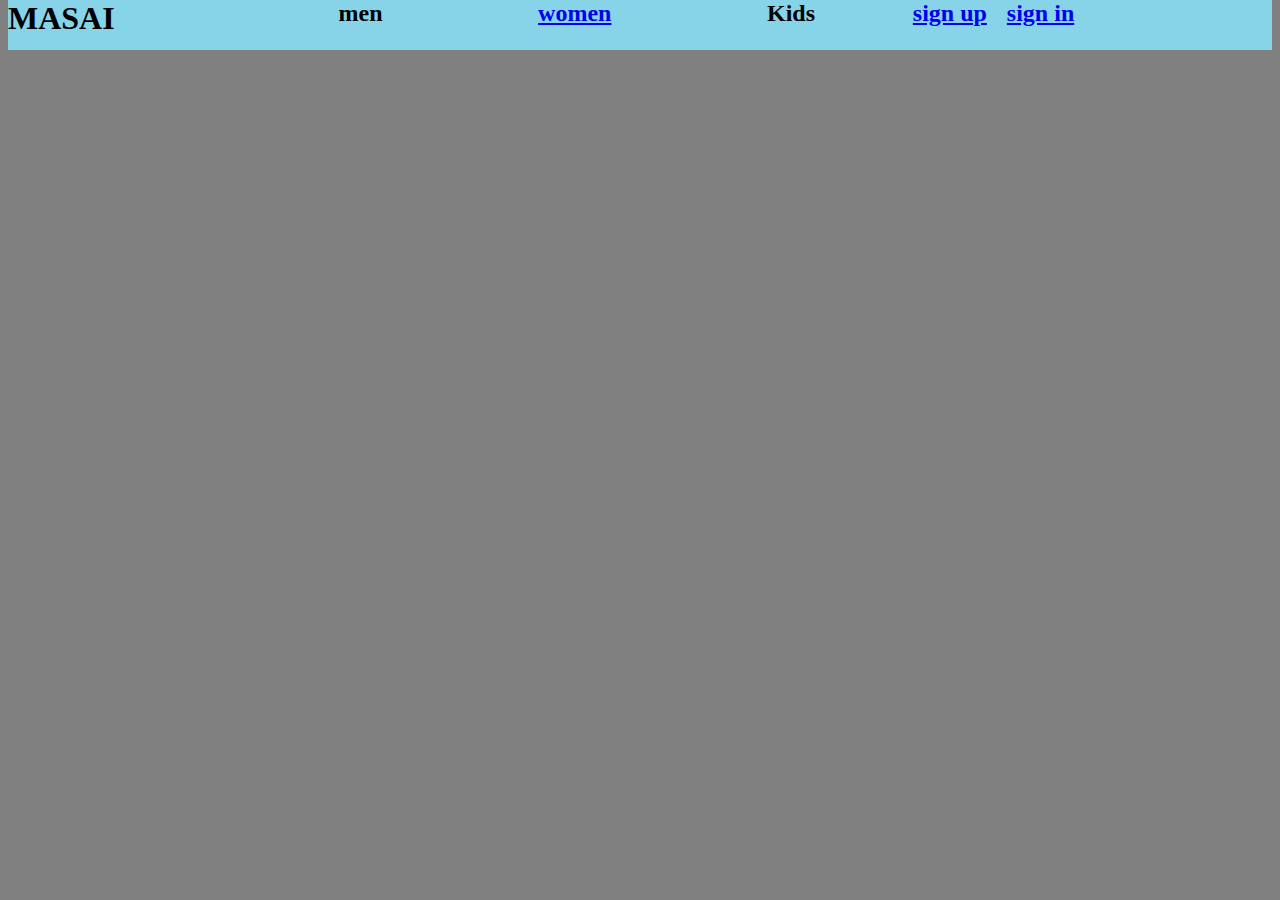
<file: index.html>
<!DOCTYPE html>
<html lang="en">
<head>
    <meta charset="UTF-8">
    <meta http-equiv="X-UA-Compatible" content="IE=edge">
    <meta name="viewport" content="width=device-width, initial-scale=1.0">
    <title>Document</title>
    <link rel="stylesheet" href="navbar.css">
  <style>

  </style>
</head>
<body>
    <div class="nav"> 

          <div class="logo">
              <h1>MASAI </h1>
          </div>

          <div class="text">
              <h2>men</h2>
              <h2> <a href="products.html">women</a> </h2>
              <h2>Kids</h2>
          </div>

          <div class="user">
            <h2> <a href="signup.html">sign up</a> </h2>

              <h2><a href="signin.html">sign in</a></h2>
          </div>
          
    </div>

</body>
</html>
<script>
    var signinData=JSON.parse(localStorage.getItem("signin"));
    var  user=document.querySelector(".user")

    if(signinData!==null){
        user.innerHTML=`<h2>user </h2>
    <h2><a href="Cart.html">Cart</a></h2> `  ;
    }
   
            
           
</script>
</file>
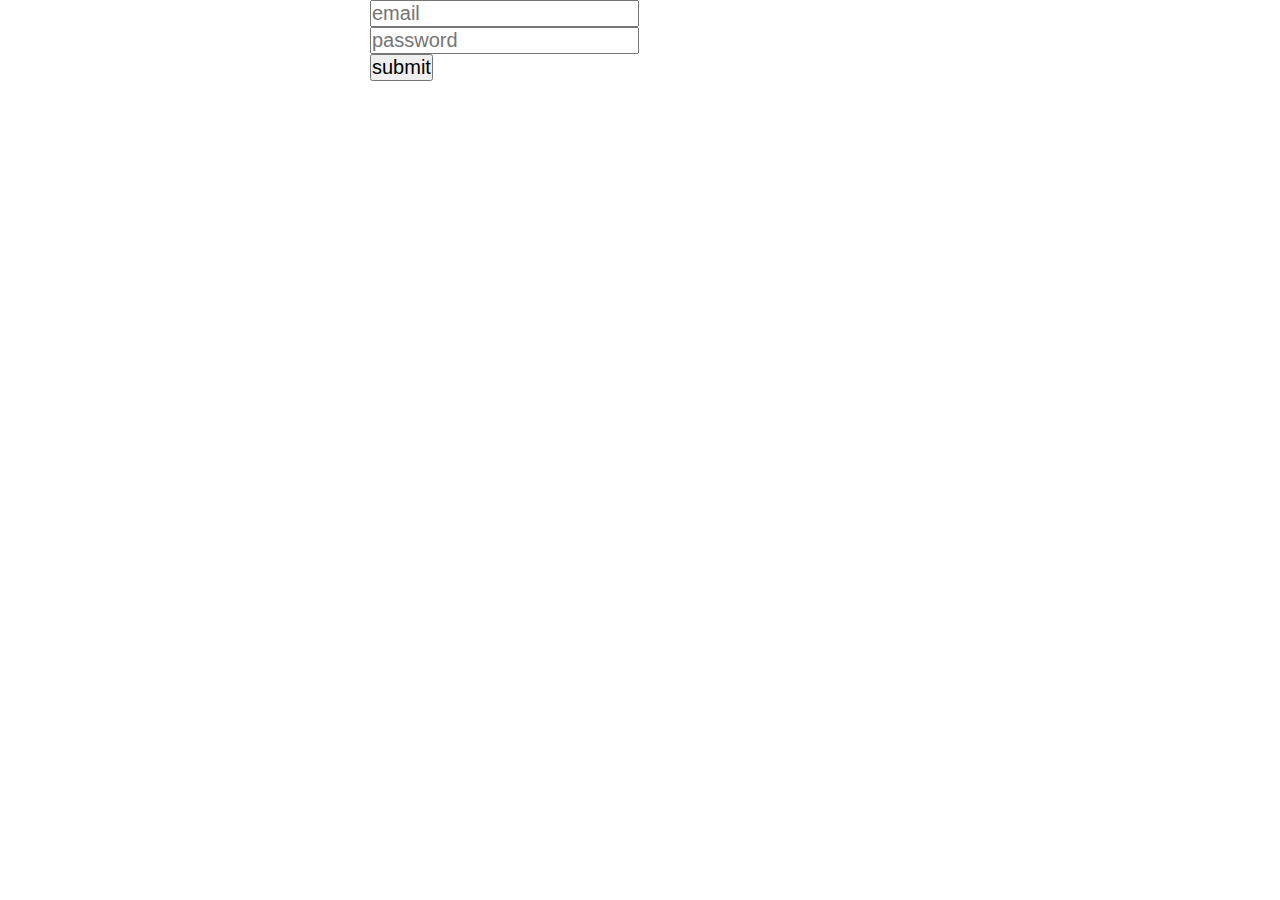
<file: signin.html>
<!DOCTYPE html>
<html lang="en">
<head>
    <meta charset="UTF-8">
    <meta http-equiv="X-UA-Compatible" content="IE=edge">
    <meta name="viewport" content="width=device-width, initial-scale=1.0">
    <title>Document</title>
    <link rel="stylesheet" href="signup.css">
</head>
<body>
    <form>   
        <input id="email" placeholder="email" type="text">
        <input id="password"  placeholder="password" type="password">
        <input type="submit" value="submit">
      </form>
</body>
</html>

<script>
    var form =document.querySelector("form");
    var userData=JSON.parse(localStorage.getItem
    ("userData"));

    form.addEventListener("submit",function(event){
        event.preventDefault();

        var data ={
            email:form.email.value,
            password:form.password.value
        }
     
        if(userData===null){
            alert("please create an account");
        }

        else if (userData.email==data.email&&userData.password==data.password){
            alert("Sign in successful")
            localStorage.setItem("signin",JSON.stringify(userData))
            window.location.href="index.html"
        }
        else{
            alert("User Does not exist")
        }
    })
 
 </script>
</file>
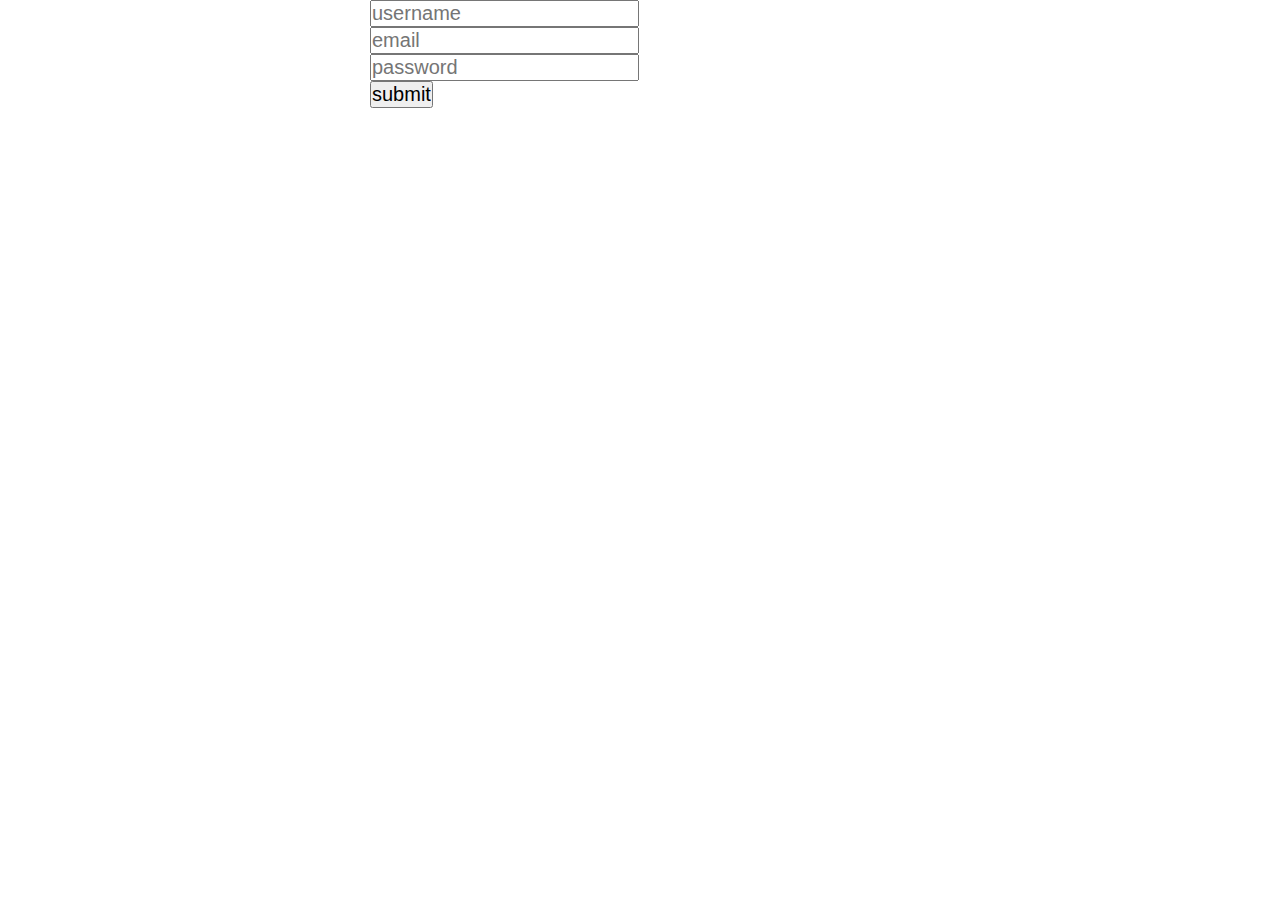
<file: signup.html>
<!DOCTYPE html>
<html lang="en">
<head>
    <meta charset="UTF-8">
    <meta http-equiv="X-UA-Compatible" content="IE=edge">
    <meta name="viewport" content="width=device-width, initial-scale=1.0">
    <title>Document</title>
    <link rel="stylesheet" href="signup.css">

</head>
<body>
    <form>   
      <input id="username" placeholder="username" type="text">
      <input id="email" placeholder="email" type="text">
      <input id="password"  placeholder="password" type="password">
      <input type="submit" value="submit">
    </form>
    
</body>
</html>
<script>
      var form=document.querySelector("form");
      form.addEventListener("submit",function(event){
      event.preventDefault();
      
      var data ={
     username:form.username.value,
       email:form.email.value,
       password:form.password.value,
      }
    //   console.log(data)
      localStorage.setItem("userdata",JSON.stringify(data));
      })
   
</script>
</file>
<file: navbar.css>
*{
    margin-top: 0px;
    padding: 0px;
    /* box-sizing: 0px; */
}
body{
    background-color: gray;
}
.nav{
    display: flex;
    height: 50px;
    width: 100%;
    background-color: rgb(135, 212, 233);
}

.logo{
   width: 20%;
}
.text{
    width: 50%;
    display: flex;
    justify-content: space-around;
}
.user{
    width: 30%;
    display: flex;
}

.user > h2{
    margin-left: 20px;
}
</file>
<file: signup.css>
*{
    margin: 0px;
    padding: 0px;
}
form{
    width: 50%;
    margin: auto;
}

input{
    font-size: 20px;
    display: block;
    margin-left: 50px;
}
</file>
